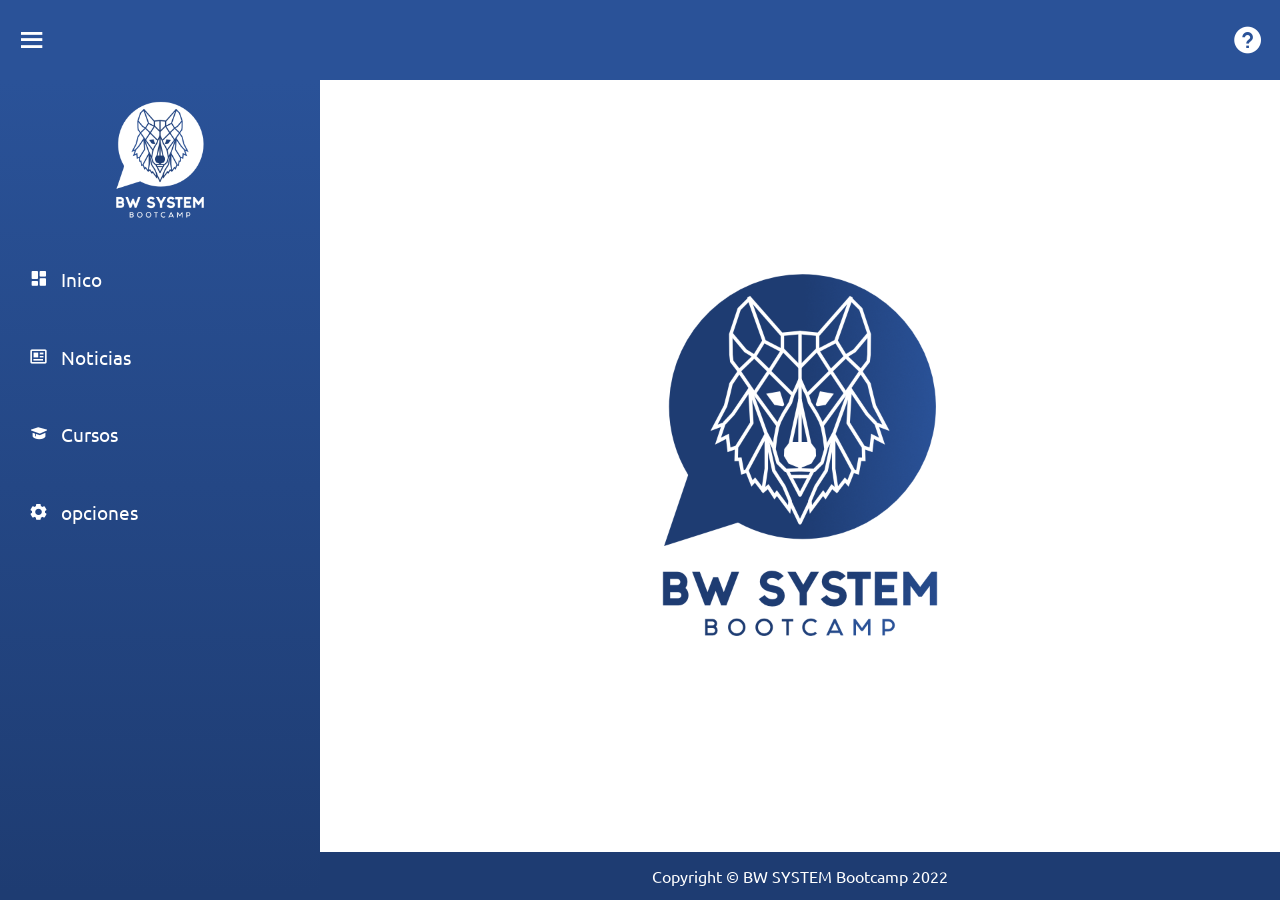
<file: index.html>
<!DOCTYPE html>
<html lang="es">

<head>
    <meta charset="UTF-8">
    <meta http-equiv="X-UA-Compatible" content="IE=edge">
    <meta name="viewport" content="width=device-width, initial-scale=1.0">
    <link rel="stylesheet" href="assets/css/reset.css">
    <link rel="stylesheet" href="assets/css/style.css">
    <link rel="preconnect" href="https://fonts.gstatic.com" crossorigin>
    <link
        href="https://fonts.googleapis.com/css2?family=Teko:wght@300;400;500;600;700&family=Ubuntu:ital,wght@0,300;0,400;0,500;0,700;1,300;1,400;1,500;1,700&display=swap"
        rel="stylesheet">
    <link href='https://unpkg.com/boxicons@2.1.2/css/boxicons.min.css' rel='stylesheet'>
    <title>bootcamp</title>
</head>

<body class="grid-container">
    <header class="header">
        <div id="nav-top" class="nav-top">
            <i id="btn-nav" class='bx bx-menu icon2'></i>
            <i class='bx bxs-help-circle icon2'></i>
        </div>
    </header>
    <aside class="aside">
        <div class="logo">
            <img src="assets/img/avatar.png" alt="">
        </div>
        <nav class="nav">
            <ul>
                <li><a id="home" href="#"><i class='bx bxs-dashboard icon'></i><p class="pc">Inico</p></a></li>
                <li><a id="news" href="#"><i class='bx bx-news icon'></i><p class="pc">Noticias</p></a></li>
                <li><a id="courses" href="#"><i class='bx bxs-graduation icon'></i><p class="pc">Cursos</p></a></li>
                <li><a id="options" href="#"><i class='bx bxs-cog icon'></i><p class="pc">opciones</p></a></li>
            </ul>
        </nav>
    </aside>
    <main class="main">
        <div class="container-home" id="container-home">
            <div class="img-home">
                <img src="assets/img/bw-system-bootcamp.png" alt="">
            </div>
        </div>
        <div class="container-news" id="container-news">
            <div class="card">
                <div class="img">
                    <img src="assets/img/update.png" alt="">
                </div>
                <div class="description">
                    <ol>
                        <li>
                            <h3>Actualización:</h3>
                        </li>
                        <li>
                            <p>Curso de inglés:</p>
                        </li>
                        <li>
                            <p>· Se agregará la unidad uno</p>
                        </li>
                    </ol>
                </div>
                <div class="buttom">
                    <a class="buttom1" href="#">Ver</a>
                </div>
            </div>
        </div>
        <div class="container-courses" id="container-courses">
            <div class="card">
                <div class="img">
                    <img src="assets/img/english.png" alt="">
                </div>
                <div class="description">
                    <h3>Curso de inglés</h3>
                    <p>
                        El inglés nos dará acceso a una mejor educación y por lo tanta a la posiblidad de un mejor puesto de trabajo. Nuestras oportunidades laborales se multiplicarán en cuanto dominemos el idioma. Sin importar tu campo de trabajo, el inglés te aportará siempre ventajas a la hora de ascender o acceder a otro puesto de trabajo, ayudándote a mejorar tu situación laboral actual.
                    </p>
                </div> 
                <div class="buttom">
                    <a class="buttom1" href="#">Iniciar</a>
                </div>
            </div>
            <div class="card">
                <div class="img">
                    <img src="assets/img/html.png" alt="">
                </div>
                <div class="description">
                    <h3>Curso de HTML</h3>
                    <p>
                        HTML (Lenguaje de Marcas de Hipertexto, del inglés HyperText Markup Language) es el componente más básico de la Web. Define el significado y la estructura del contenido web. Se emplea para el desarrollo web. Está compuesto por una seríe de etiquetas que el navegador interpreta y da forma en la pantalla.</p>
                </div>
                <div class="buttom">
                    <a class="buttom1" href="#">Iniciar</a>
                </div>
            </div>
            <div class="card">
                <div class="img">
                    <img src="assets/img/css.png" alt="">
                </div>
                <div class="description">
                    <h3>Curso de CSS</h3>
                    <p>CSS son las siglas en inglés para «hojas de estilo en cascada» (Cascading Style Sheets). Básicamente, es un lenguaje que maneja el diseño y presentación del desarrollo web, es decir, cómo luce cuando un usuario las visita. Funciona junto con el lenguaje HTML que se encarga del contenido básico.</p>
                </div>
                <div class="buttom">
                    <a class="buttom1" href="#">Iniciar</a>
                </div>
            </div>
            <div class="card">
                <div class="img">
                    <img src="assets/img/js.png" alt="">
                </div>
                <div class="description">
                    <h3>Curso de JavaScript</h3>
                    <p>JavaScript es el lenguaje de programación que debes usar para añadir características interactivas a tu sitio web, (por ejemplo, juegos, eventos que ocurren cuando los botones son presionados o los datos son introducidos en los formularios, efectos de estilo dinámicos, animación, y mucho más).</p>
                </div>
                <div class="buttom">
                    <a class="buttom1" href="#">Iniciar</a>
                </div>
            </div>
        </div>
    </main>
    <footer class="footer">
        <p>Copyright © BW SYSTEM Bootcamp 2022</p>
    </footer>
    <script src="assets/js/bootcamp.js"></script>
</body>

</html>
</file>
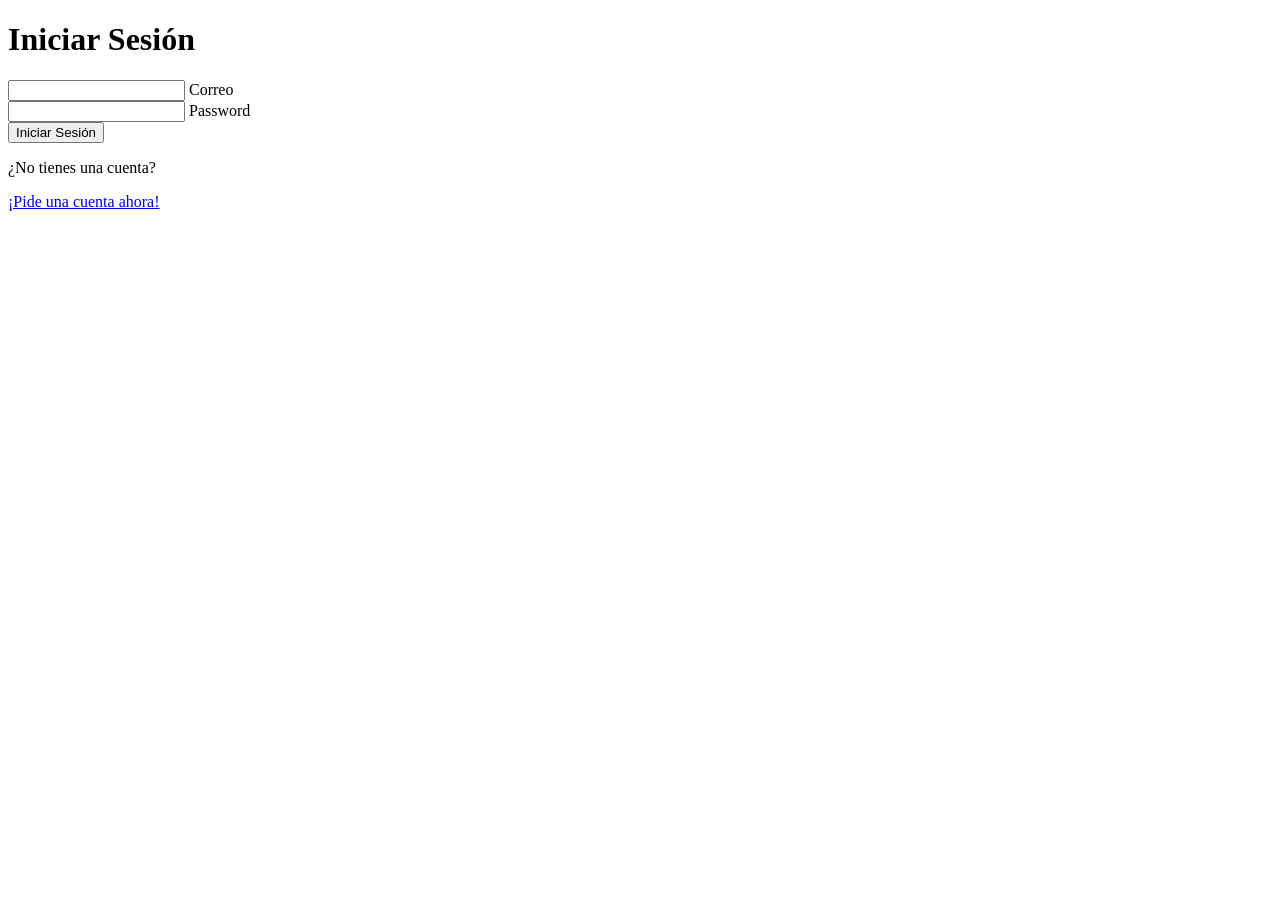
<file: assets/html/login.html>
<!DOCTYPE html>
<html lang="en">

<head>
    <meta charset="UTF-8">
    <meta http-equiv="X-UA-Compatible" content="IE=edge">
    <meta name="viewport" content="width=device-width, initial-scale=1.0">
    <link rel="preconnect" href="https://fonts.gstatic.com" crossorigin>
    <link href="https://fonts.googleapis.com/css2?family=Teko:wght@300;400;500;600;700&family=Ubuntu:ital,wght@0,300;0,400;0,500;0,700;1,300;1,400;1,500;1,700&display=swap"
        rel="stylesheet">
    <title>BW System - login</title>
</head>

<body>
    <div class="container">
        <h1>Iniciar Sesión</h1>
        <form action="">
            <div class="form-control">
                <input type="email" id="email" required>
                <label for="email">Correo</label>
            </div>
            <div class="form-control">
                <input type="password" id="password" required>
                <label for="password">Password</label>
            </div>
            <button class="btn">Iniciar Sesión</button>
            <p>¿No tienes una cuenta?</p>
            <a href="#">¡Pide una cuenta ahora!</a>
        </form>
    </div>
</body>

</html>
</file>
<file: assets/css/style.css>
html {
    height: 100%;
}

body {
    font-family: 'Ubuntu', sans-serif;
    --font: 'Teko', sans-serif;
    min-height: 100%;
    --color1: #1e3c72;
    --color2: #2a5298;
    --color3: #fff;
    --color4: #000;
    --color5: #F8CA02;
    --bg-img: linear-gradient(to top, #1e3c72 0%, #1e3c72 1%, #2a5298 100%);
    --bg-img1: linear-gradient(to top, #65379B 0%, #886AEA 53%, #6457C6 100%);
}

.grid-container {
    display: grid;
    grid-template:
        "header" 5rem
        "aside" 5rem
        "main" auto
        "footer" 5rem;
}

.header {
    grid-area: header;
    background-color: var(--color2);
}

.aside {
    grid-area: aside;
    background-image: var(--bg-img);
}

.main {
    grid-area: main;
    background-color: var(--color3);
}

.footer {
    grid-area: footer;
    background-color: var(--color1);
    display: flex;
    justify-content: center;
    align-items: center;
}

/* =========================== HEADER =========================== */
.nav-top {
    width: 100%;
    height: 5rem;
    display: flex;
    align-items: center;
    justify-content: space-between;
    padding: 0 1rem 0 1rem;
    box-sizing: border-box;
}

.icon2 {
    font-size: 2rem;
    color: var(--color3);
}

/* =========================== ASIDE =========================== */
.aside {
    display: flex;
    justify-content: space-between;
    position: sticky;
}

.logo {
    display: flex;
    justify-content: center;
    padding: 1rem;
}

.logo img {
    width: 50px;
}

.pc {
    display: none;
}

.nav ul {
    display: flex;
}

.nav ul li {
    width: 100%;
    padding: 1.8rem .4rem;
}

.nav ul li a {
    text-decoration: none;
    color: var(--color3);
    font-size: 1.8rem;
}

.icon {
    padding-right: 0.8rem;
}

/* =========================== MAIN =========================== */
h3 {
    font-weight: 600;
    font-size: 1.5rem;
    color: var(--color1);
    margin: 2rem 0 1rem 0;
}

.main {
    padding: 1rem;
}

/* ============ HOME ============ */
.container-home {
    margin: 0 auto;
    display: flex;
    justify-content: center;
    align-items: center;
    height: 80vh;
}

.container-home img {
    width: 400px;
}

/* ============ NEWS ============ */
.container-news {
    display: none;
    justify-content: center;
    margin: 1rem 0;
}

/* ============ COURSES ============ */
.container-courses {
    display: none;
    flex-wrap: wrap;
    justify-content: center;
    gap: 1rem;
}

.card {
    width: 100%;
    max-width: 22.5rem;
    border-radius: .7rem;
    outline: .3rem solid var(--color1);
    display: grid;
    grid-template:
        "img" auto
        "description" 
        "buttom" auto;
    gap: 1rem;
}

.img {
    grid-area: img;
}

.img img {
    width: 100%;
    border-top-left-radius: .6rem;
    border-top-right-radius: .6rem;
}

.description {
    grid-area: description;
    margin: 0 1rem;
    /* background-color: #F8CA02; */
}

.description p {
    color: var(--color1);
    font-weight: 500;
    line-height: 1.5rem;
}

.buttom {
    grid-area: buttom;
    align-self: end;
    display: flex;
    justify-content: center;
}
 
.buttom1 {
    display: inline-flex;
    text-decoration: none;
    justify-content: center;
    align-items: center;
    height: 3rem;
    width: 8rem;
    margin: 0 0 1rem 0;
    color: var(--color3);
    background-color: var(--color1);
    border-radius: .6rem;
}

/* ============ HIDDEN ============ */


/* =========================== FOOTER =========================== */
.footer p {
    color: var(--color3);
}

/* =========================== MEDIA QUERIES =========================== */
@media (min-width:769px) {
    .grid-container {
        display: grid;
        grid-template:
            "header  header" 5rem
            "aside   main" auto
            "aside   footer" 3rem/
            20rem auto;
    }

    .logo img {
        width: 8rem;
    }

    .aside {
        display: flex;
        justify-content: left;
        flex-direction: column;
    }
    .pc{
        display: inline;
    }
    .nav ul {
        display: flex;
        flex-direction: column;
    }

    .nav ul li {
        width: 100%;
        padding: 1.8rem;
        box-sizing: border-box;
        transition: all 300ms;
    }

    .nav ul li:hover {
        border-left: 0.3rem solid var(--color3);
    }

    .nav ul li a {
        color: var(--color3);
        font-weight: 400;
        font-size: 1.2rem;
        transition: all 300ms;
    }

    .nav ul li a:hover {
        font-size: 1.5rem;
    }
    .card {
        width: 22.7rem;
        grid-template:
            "img" auto
            "description" 23rem
            "buttom" auto;
    }
}
@media screen and (min-width: 0px) and (max-width: 320px) {
    .container-home img {
        width: 15rem;
    }
}
@media screen and (min-width: 321px) and (max-width: 425px) {
    .container-home img {
        width: 20rem;
    }
}
</file>
